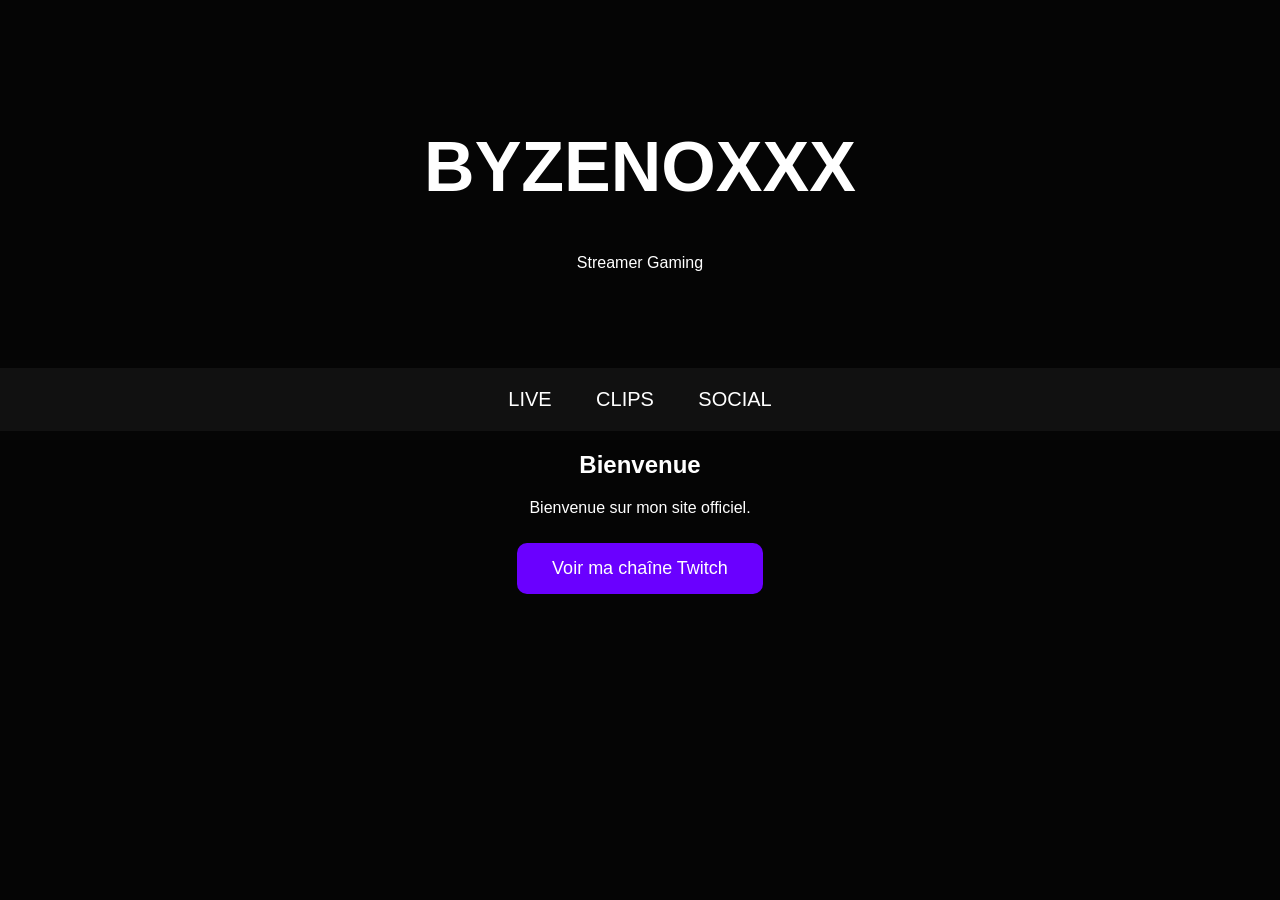
<file: Accueil.html>
<!DOCTYPE html>
<html lang="fr">

<head>

<meta charset="UTF-8">
<meta name="viewport" content="width=device-width, initial-scale=1.0">

<title>ByZenoxxx</title>

<link rel="stylesheet" href="style.css">

</head>

<body>

<header>

<h1>BYZENOXXX</h1>

<p>Streamer Gaming</p>

</header>

<nav>

<a href="live.html">LIVE</a>
<a href="clips.html">CLIPS</a>
<a href="social.html">SOCIAL</a>

</nav>

<section>

<h2>Bienvenue</h2>

<p>Bienvenue sur mon site officiel.</p>

<button onclick="twitch()">Voir ma chaîne Twitch</button>

</section>

<script src="script.js"></script>

</body>
</html>
</file>
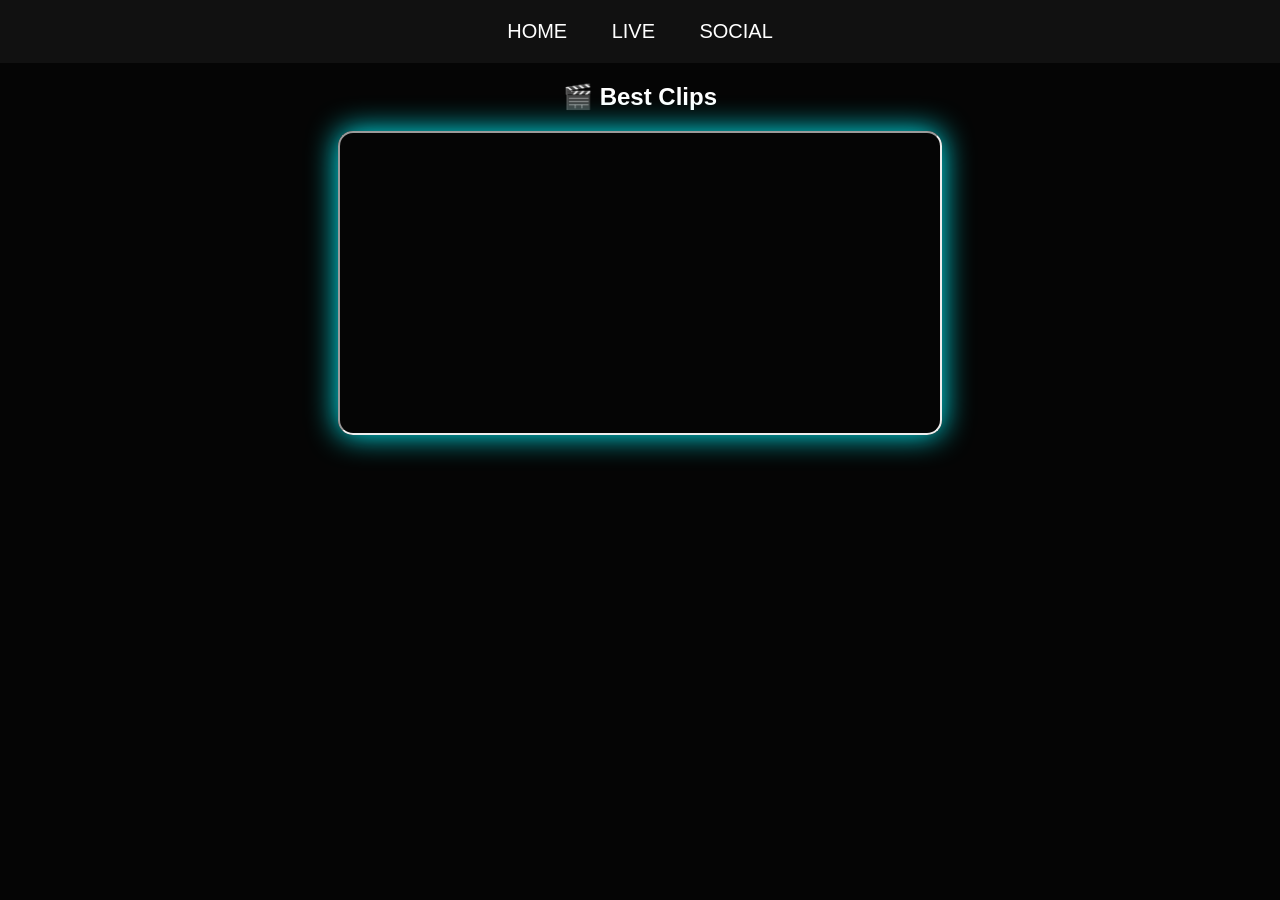
<file: Clips.html>
<!DOCTYPE html>
<html lang="fr">

<head>

<meta charset="UTF-8">

<title>Clips - ByZenoxxx</title>

<link rel="stylesheet" href="style.css">

</head>

<body>

<nav>

<a href="index.html">HOME</a>
<a href="live.html">LIVE</a>
<a href="social.html">SOCIAL</a>

</nav>

<h2>🎬 Best Clips</h2>

<div class="clips">

<iframe
src="https://clips.twitch.tv/embed?clip=AwkwardHelplessPeafowlCorgiDerp&parent=Zenoxx-Tech.github.io"
height="300"
width="600"
allowfullscreen>
</iframe>

</div>

</body>
</html>
</file>
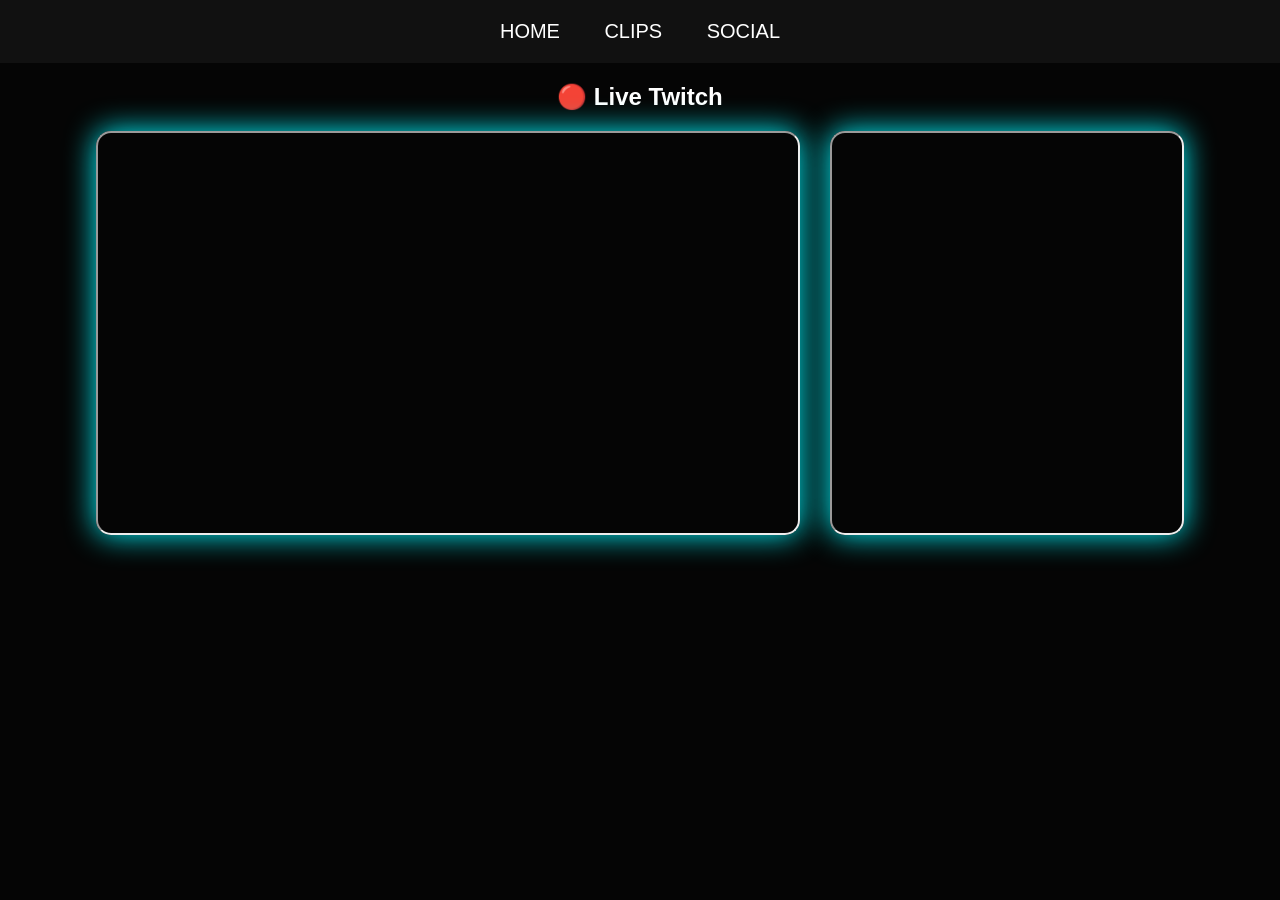
<file: live.html>
<!DOCTYPE html>
<html lang="fr">

<head>

<meta charset="UTF-8">
<meta name="viewport" content="width=device-width, initial-scale=1.0">

<title>Live - ByZenoxxx</title>

<link rel="stylesheet" href="style.css">

</head>

<body>

<nav>

<a href="index.html">HOME</a>
<a href="clips.html">CLIPS</a>
<a href="social.html">SOCIAL</a>

</nav>

<h2>🔴 Live Twitch</h2>

<div class="live-container">

<iframe
src="https://player.twitch.tv/?channel=ByZenoxxx&parent=Zenoxx-Tech.github.io"
height="400"
width="700"
allowfullscreen>
</iframe>

<iframe
src="https://www.twitch.tv/embed/ByZenoxxx/chat?parent=Zenoxx-Tech.github.io"
height="400"
width="350">
</iframe>

</div>

</body>
</html>
</file>
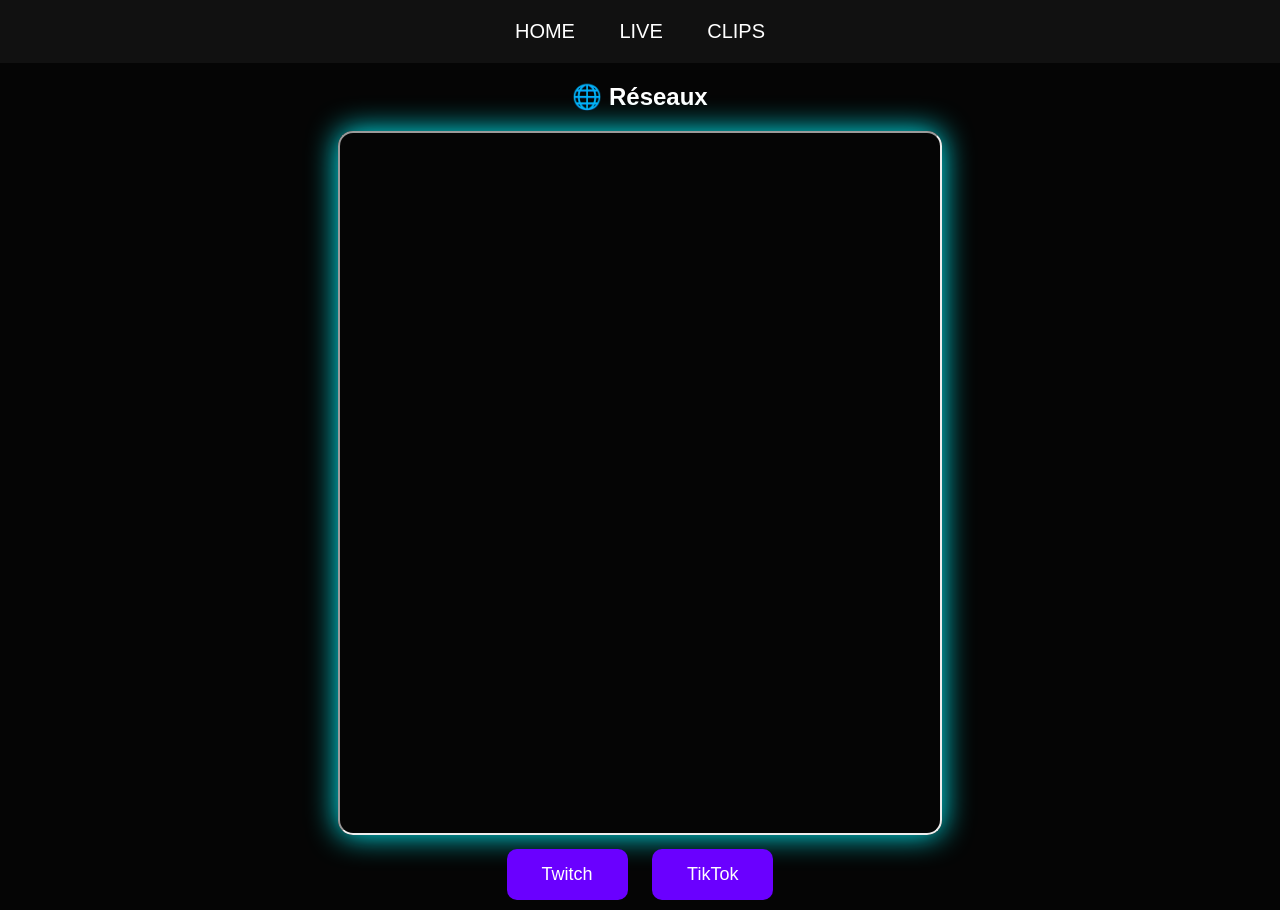
<file: Social.html>
<!DOCTYPE html>
<html lang="fr">

<head>

<meta charset="UTF-8">

<title>Social - ByZenoxxx</title>

<link rel="stylesheet" href="style.css">

</head>

<body>

<nav>

<a href="index.html">HOME</a>
<a href="live.html">LIVE</a>
<a href="clips.html">CLIPS</a>

</nav>

<h2>🌐 Réseaux</h2>

<iframe
src="https://www.tiktok.com/embed/@ByZenoxxx"
height="700"
width="600">
</iframe>

<br>

<button onclick="twitch()">Twitch</button>
<button onclick="tiktok()">TikTok</button>

<script src="script.js"></script>

</body>
</html>
</file>
<file: style.css>
body{
margin:0;
font-family:'Orbitron',sans-serif;
background:#050505;
color:white;
text-align:center;
}

#particles-js{
position:fixed;
width:100%;
height:100%;
z-index:-1;
}

header{
padding:80px;
}

.avatar{
width:120px;
border-radius:50%;
box-shadow:0 0 20px #00f7ff;
animation:float 4s infinite ease-in-out;
}

@keyframes float{
0%{transform:translateY(0)}
50%{transform:translateY(-10px)}
100%{transform:translateY(0)}
}

h1{font-size:70px;}

nav{
background:#111;
padding:20px;
}

nav a{
margin:20px;
color:white;
text-decoration:none;
font-size:20px;
}

nav a:hover{color:#00f7ff;}

.live-container{
display:flex;
justify-content:center;
gap:30px;
flex-wrap:wrap;
}

iframe{
border-radius:15px;
box-shadow:0 0 30px #00f7ff;
}

#social iframe{
width:80%;
height:600px;
max-width:800px;
}

button{
padding:15px 35px;
background:#6a00ff;
border:none;
color:white;
font-size:18px;
border-radius:10px;
cursor:pointer;
margin:10px;
}

button:hover{
background:#00f7ff;
transform:scale(1.1);
}

footer{
margin-top:50px;
padding:30px;
background:#111;
}

@media(max-width:900px){
.live-container{
flex-direction:column;
align-items:center;
}
#social iframe{
width:95%;
height:500px;
}
}
</file>
